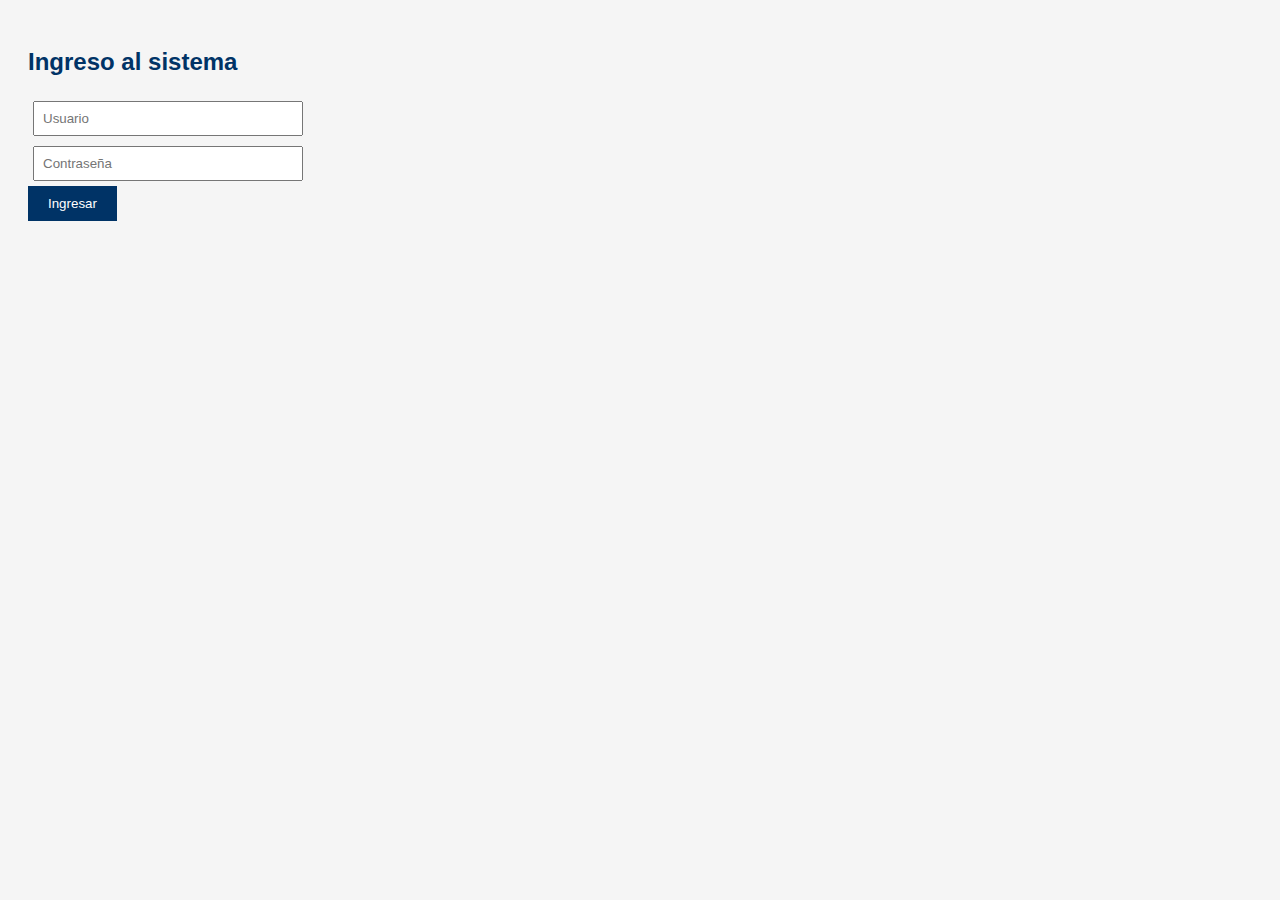
<file: index.html>
<!DOCTYPE html>
<html lang="es">
<head>
    <meta charset="UTF-8">
    <title>Logística FV - Inicio</title>
    <script>
        window.onload = () => {
            const user = localStorage.getItem('user');
            if (user) {
                window.location.href = "panel.html";
            } else {
                window.location.href = "login.html";
            }
        };
    </script>
</head>
<body>
    Redireccionando...
</body>
</html>
</file>
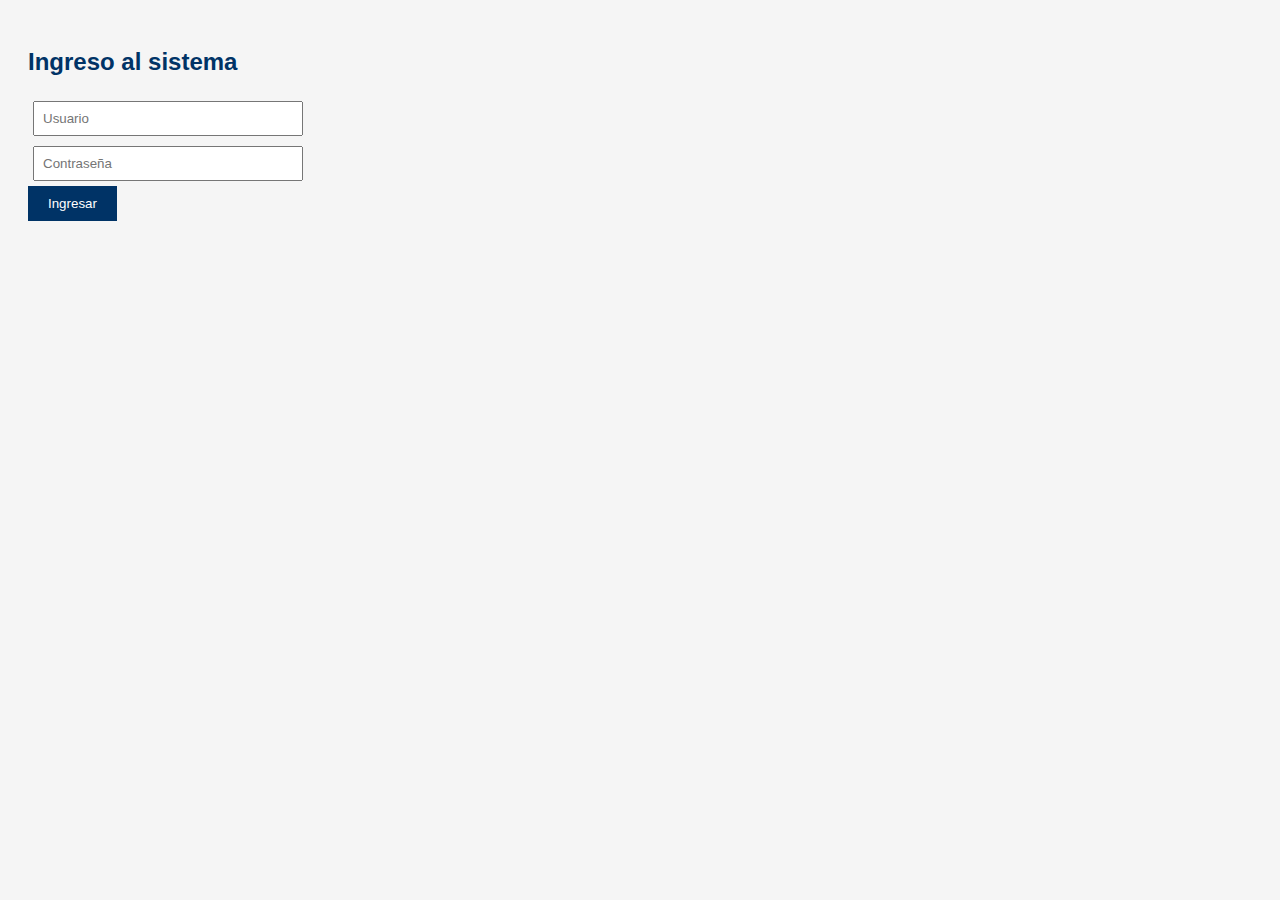
<file: login.html>
<!DOCTYPE html>
<html lang="es">
<head>
    <meta charset="UTF-8">
    <title>Login - Logística FV</title>
    <link rel="stylesheet" href="styles.css">
</head>
<body>
    <h2>Ingreso al sistema</h2>
    <form id="loginForm">
        <input type="text" id="username" placeholder="Usuario" required><br>
        <input type="password" id="password" placeholder="Contraseña" required><br>
        <button type="submit">Ingresar</button>
    </form>
    <p id="errorMsg"></p>
    <script src="scripts.js"></script>
</body>
</html>
</file>
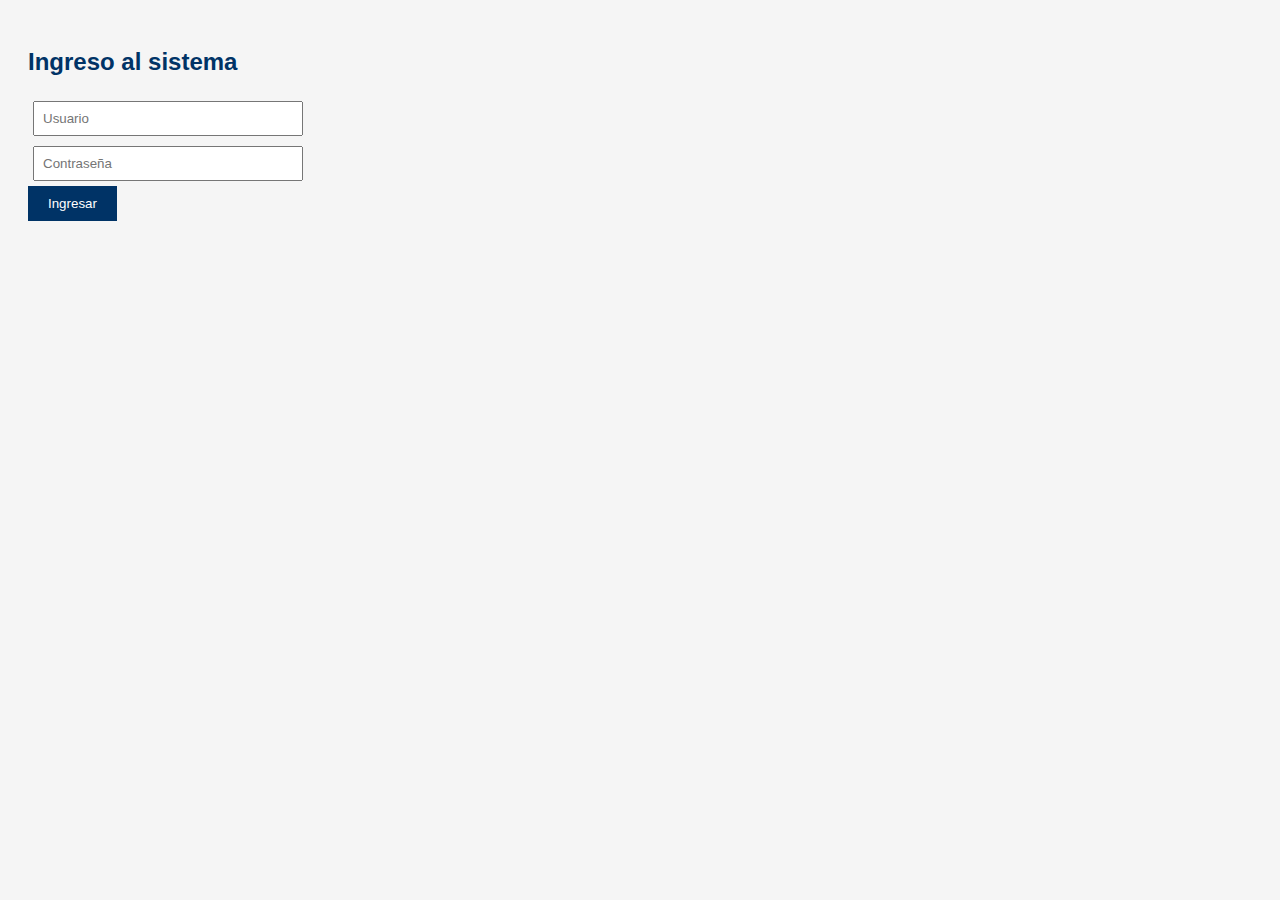
<file: panel.html>
<!DOCTYPE html>
<html lang="es">
<head>
    <meta charset="UTF-8">
    <title>Panel - Logística FV</title>
    <link rel="stylesheet" href="styles.css">
</head>
<body>
    <h2>Panel de Control</h2>
    <p id="welcomeMsg"></p>
    <button onclick="logout()">Cerrar sesión</button>

    <div style="margin-top: 20px;">
        <button id="verReal">📦 Stock Real</button>
        <button id="verTeorico">📄 Stock Teórico</button>
        <button id="verDiferencias">📉 Ver Diferencias</button>
    </div>

    <h3>Resultado</h3>
    <table id="stockTable" border="1">
        <thead>
            <tr><th>Código</th><th>Descripción</th><th>Cantidad</th><th>Ubicación</th></tr>
        </thead>
        <tbody></tbody>
    </table>

    <div id="entregaSection" style="display:none; margin-top: 30px;">
        <h3>Registrar entrega</h3>
        <form id="entregaForm">
            <input type="text" id="codigo" placeholder="Código del material" required><br>
            <input type="number" id="cantidad" placeholder="Cantidad a entregar" required><br>
            <input type="text" id="subcontrata" placeholder="Subcontratista" required><br>
            <button type="submit">Registrar</button>
        </form>
        <p id="entregaMsg"></p>
    </div>

    <script src="scripts.js"></script>
</body>
</html>
</file>
<file: styles.css>
body {
    font-family: Arial, sans-serif;
    padding: 20px;
    background: #f5f5f5;
}
h2 {
    color: #003366;
}
form input {
    margin: 5px;
    padding: 8px;
    width: 250px;
}
button {
    padding: 10px 20px;
    background: #003366;
    color: white;
    border: none;
    cursor: pointer;
}
button:hover {
    background: #0055a5;
}
#errorMsg, #entregaMsg {
    color: red;
    margin-top: 10px;
}
table {
    margin-top: 15px;
    width: 90%;
}
</file>
